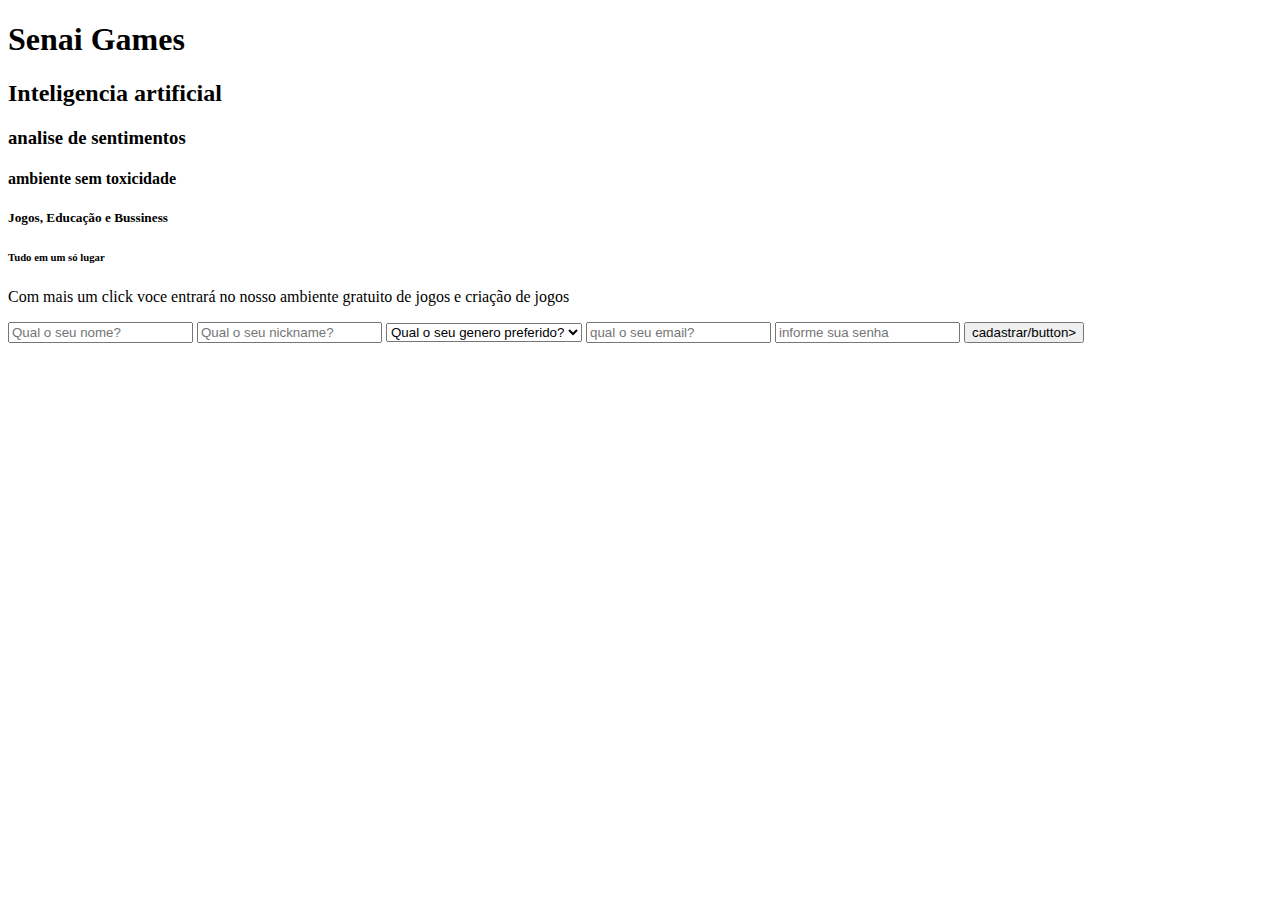
<file: templates/crud_base/usuario_lead.html>
<!DOCTYPE html>
<html lang="pt-br">
<head>
    <meta charset="UTF-8">
    <meta name="viewport" content="width=device-width, initial-scale=1.0">
    <title>Senai Games</title>
</head>
<body>
    <h1>Senai Games</h1>
    <h2>Inteligencia artificial</h2>
    <h3>analise de sentimentos</h3>
    <h4>ambiente sem toxicidade</h4>
    <h5>Jogos, Educação e Bussiness</h5>
    <h6>Tudo em um só lugar</h6>

    <p>Com mais um click voce entrará no nosso ambiente gratuito de jogos e criação de jogos</p>

    <form>
        <input type="text" name="nome" placeholder="Qual o seu nome?">
        <input type="text" name="apelido" placeholder="Qual o seu nickname?">
        <select>
            <option selected>Qual o seu genero preferido?</option>
            <option>Visual novel</option>
            <option>RPG</option>
            <option>Plataforma</option>
        </select>
        <input type="email" required name="email" placeholder="qual o seu email?">
        <input type="password" required name="senha" placeholder="informe sua senha">
        <button>cadastrar/button>
    </form>

</body>
</html>
</file>
